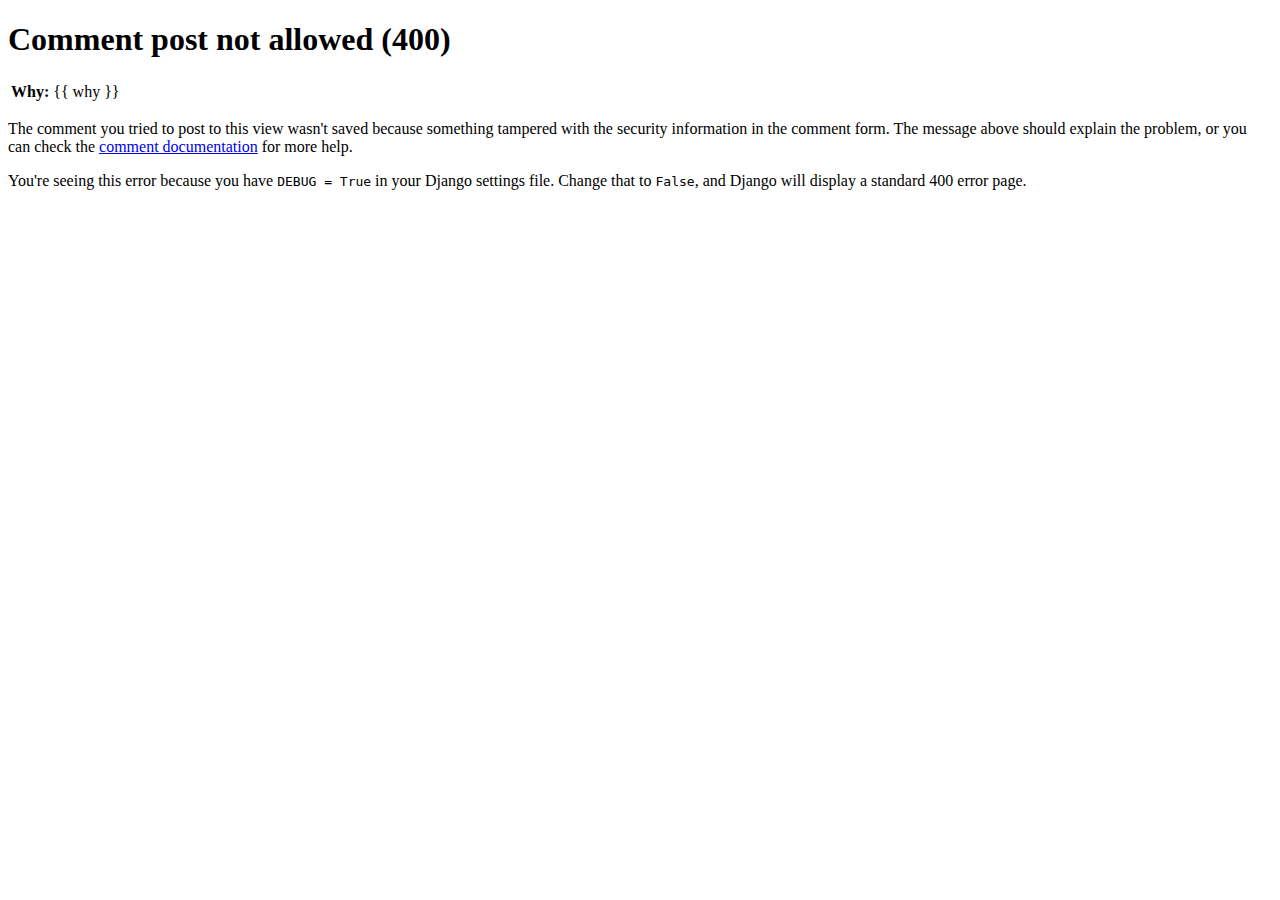
<file: templates/comments/400-debug.html>
<!DOCTYPE html>
<html lang="en">
<head>
  <meta http-equiv="content-type" content="text/html; charset=utf-8" />
  <title>Comment post not allowed (400)</title>
  <meta name="robots" content="NONE,NOARCHIVE" />
  <style type="text/css">
  <![CDATA[
    html * { padding:0; margin:0; }
    body * { padding:10px 20px; }
    body * * { padding:0; }
    body { font:small sans-serif; background:#eee; }
    body>div { border-bottom:1px solid #ddd; }
    h1 { font-weight:normal; margin-bottom:.4em; }
    h1 span { font-size:60%; color:#666; font-weight:normal; }
    table { border:none; border-collapse: collapse; width:100%; }
    td, th { vertical-align:top; padding:2px 3px; }
    th { width:12em; text-align:right; color:#666; padding-right:.5em; }
    #info { background:#f6f6f6; }
    #info ol { margin: 0.5em 4em; }
    #info ol li { font-family: monospace; }
    #summary { background: #ffc; }
    #explanation { background:#eee; border-bottom: 0px none; }
  ]]>
  </style>
</head>
<body>
  <div id="summary">
    <h1>Comment post not allowed <span>(400)</span></h1>
    <table class="meta">
      <tr>
        <th>Why:</th>
        <td>{{ why }}</td>
      </tr>
    </table>
  </div>
  <div id="info">
    <p>
    The comment you tried to post to this view wasn't saved because something
    tampered with the security information in the comment form. The message
    above should explain the problem, or you can check the <a
    href="http://docs.djangoproject.com/en/dev/ref/contrib/comments/">comment
    documentation</a> for more help.
    </p>
  </div>

  <div id="explanation">
    <p>
      You're seeing this error because you have <code>DEBUG = True</code> in
      your Django settings file. Change that to <code>False</code>, and Django
      will display a standard 400 error page.
    </p>
  </div>
</body>
</html>
</file>
